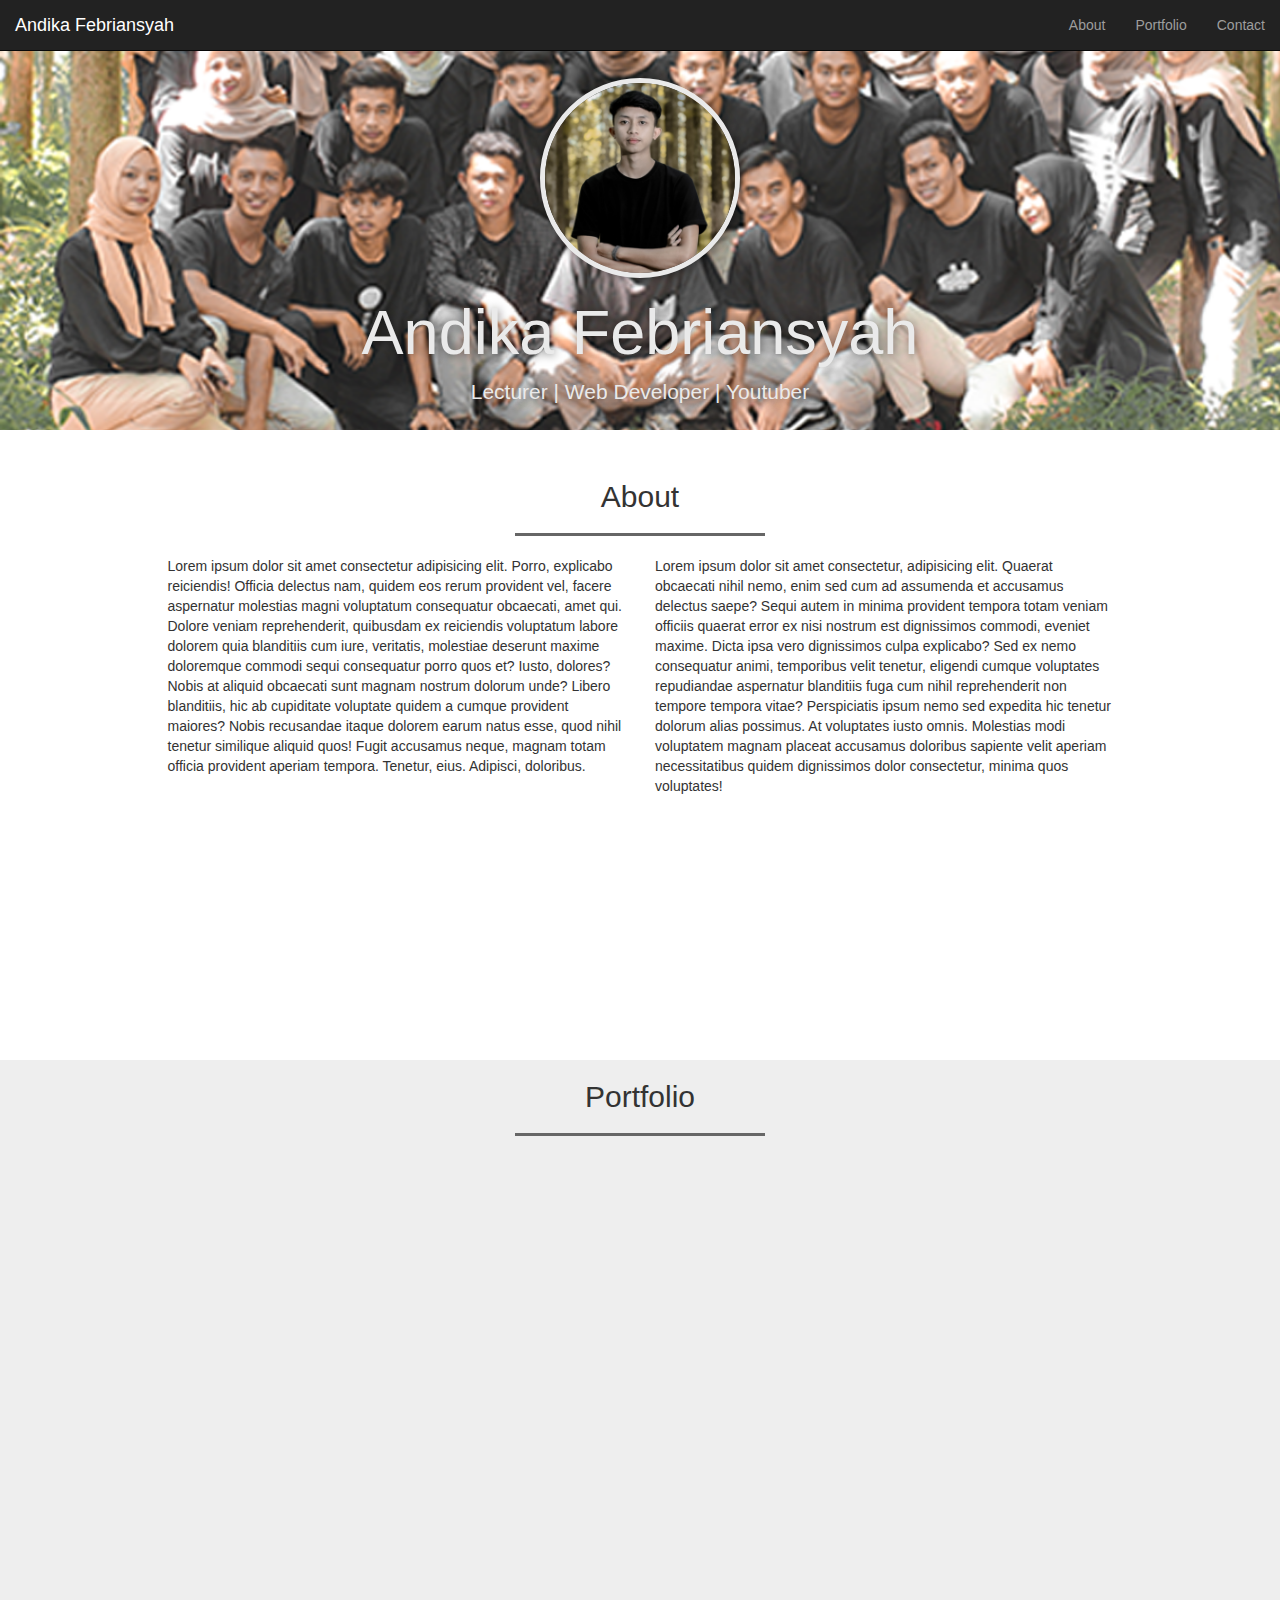
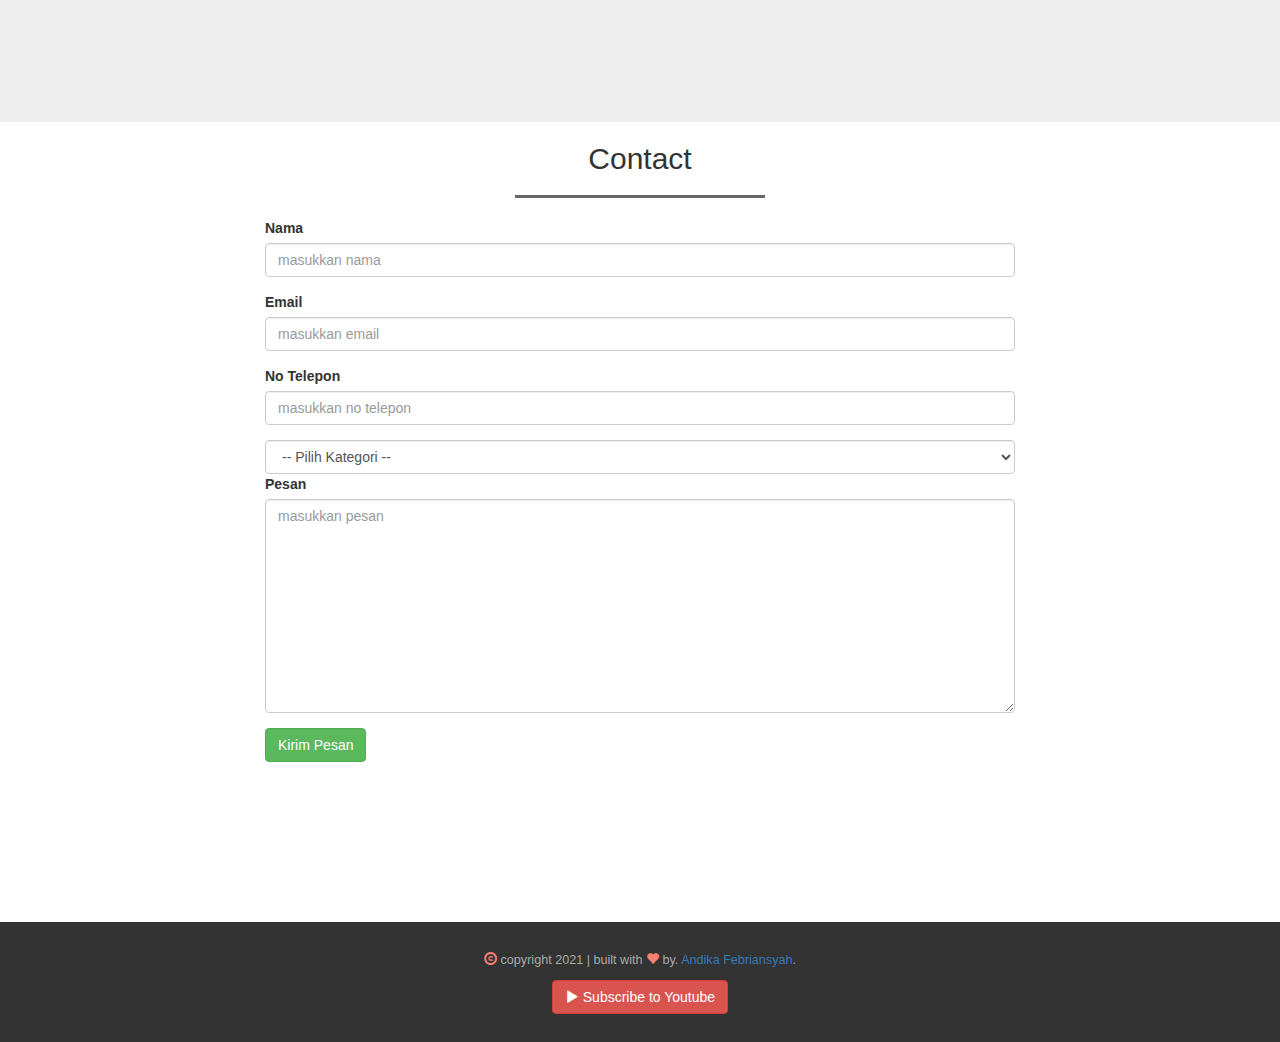
<file: index.html>
<!DOCTYPE html>
<html lang="en" id="home">
  <head>
    <meta charset="utf-8" />
    <meta http-equiv="X-UA-Compatible" content="IE=edge" />
    <meta name="viewport" content="width=device-width, initial-scale=1" />
    <!-- The above 3 meta tags *must* come first in the head; any other head content must come *after* these tags -->
    <title>My Portfolio</title>

    <!-- Bootstrap -->
    <link href="css/bootstrap.min.css" rel="stylesheet" />
    <link rel="stylesheet" href="css/style.css" />

    <!-- HTML5 shim and Respond.js for IE8 support of HTML5 elements and media queries -->
    <!-- WARNING: Respond.js doesn't work if you view the page via file:// -->
    <!--[if lt IE 9]>
      <script src="https://oss.maxcdn.com/html5shiv/3.7.3/html5shiv.min.js"></script>
      <script src="https://oss.maxcdn.com/respond/1.4.2/respond.min.js"></script>
    <![endif]-->
  </head>
  <body>
    <!-- navbar -->
    <nav class="navbar navbar-inverse navbar-fixed-top">
      <div class="container-fluid">
        <div class="navbar-header">
          <button type="button" class="navbar-toggle collapsed" data-toggle="collapse" data-target="#bs-example-navbar-collapse-1" aria-expanded="false">
            <span class="sr-only">Toggle navigation</span>
            <span class="icon-bar"></span>
            <span class="icon-bar"></span>
            <span class="icon-bar"></span>
          </button>

          <a href="#home" class="navbar-brand page-scroll">Andika Febriansyah</a>
        </div>

        <div class="collapse navbar-collapse" id="bs-example-navbar-collapse-1">
          <ul class="nav navbar-nav navbar-right">
            <li><a href="#about" class="page-scroll">About</a></li>
            <li><a href="#portfolio" class="page-scroll">Portfolio</a></li>
            <li><a href="#contact" class="page-scroll">Contact</a></li>
          </ul>
        </div>
      </div>
    </nav>
    <!-- akhir navbar -->

    <!-- Jumbotron -->
    <div class="jumbotron text-center">
      <img src="img/pp.png" class="img-circle" />
      <h1>Andika Febriansyah</h1>
      <p>Lecturer | Web Developer | Youtuber</p>
    </div>
    <!-- Akhir Jumbotron -->

    <!-- About -->
    <section class="about" id="about">
      <div class="container">
        <div class="row">
          <div class="col-sm-12">
            <h2 class="text-center">About</h2>
            <hr />
          </div>
        </div>

        <div class="row">
          <div class="col-sm-5 col-sm-offset-1">
            <p class="pKiri">
              Lorem ipsum dolor sit amet consectetur adipisicing elit. Porro, explicabo reiciendis! Officia delectus nam, quidem eos rerum provident vel, facere aspernatur molestias magni voluptatum consequatur obcaecati, amet qui. Dolore
              veniam reprehenderit, quibusdam ex reiciendis voluptatum labore dolorem quia blanditiis cum iure, veritatis, molestiae deserunt maxime doloremque commodi sequi consequatur porro quos et? Iusto, dolores? Nobis at aliquid
              obcaecati sunt magnam nostrum dolorum unde? Libero blanditiis, hic ab cupiditate voluptate quidem a cumque provident maiores? Nobis recusandae itaque dolorem earum natus esse, quod nihil tenetur similique aliquid quos! Fugit
              accusamus neque, magnam totam officia provident aperiam tempora. Tenetur, eius. Adipisci, doloribus.
            </p>
          </div>
          <div class="col-sm-5">
            <p class="pKanan">
              Lorem ipsum dolor sit amet consectetur, adipisicing elit. Quaerat obcaecati nihil nemo, enim sed cum ad assumenda et accusamus delectus saepe? Sequi autem in minima provident tempora totam veniam officiis quaerat error ex nisi
              nostrum est dignissimos commodi, eveniet maxime. Dicta ipsa vero dignissimos culpa explicabo? Sed ex nemo consequatur animi, temporibus velit tenetur, eligendi cumque voluptates repudiandae aspernatur blanditiis fuga cum nihil
              reprehenderit non tempore tempora vitae? Perspiciatis ipsum nemo sed expedita hic tenetur dolorum alias possimus. At voluptates iusto omnis. Molestias modi voluptatem magnam placeat accusamus doloribus sapiente velit aperiam
              necessitatibus quidem dignissimos dolor consectetur, minima quos voluptates!
            </p>
          </div>
        </div>
      </div>
    </section>
    <!-- Akhir About -->

    <!-- Portfolio -->
    <section class="portfolio" id="portfolio">
      <div class="container">
        <div class="row">
          <div class="col-sm-12 text-center">
            <h2>Portfolio</h2>
            <hr />
          </div>
        </div>

        <div class="row">
          <div class="col-sm-4">
            <a href="" class="thumbnail">
              <img src="img/portfolio/3.png" />
            </a>
          </div>
          <div class="col-sm-4">
            <a href="" class="thumbnail">
              <img src="img/portfolio/2.png" />
            </a>
          </div>
          <div class="col-sm-4">
            <a href="" class="thumbnail">
              <img src="img/portfolio/5.png" />
            </a>
          </div>
          <div class="col-sm-4">
            <a href="" class="thumbnail">
              <img src="img/portfolio/1.png" />
            </a>
          </div>
          <div class="col-sm-4">
            <a href="" class="thumbnail">
              <img src="img/portfolio/6.png" />
            </a>
          </div>
          <div class="col-sm-4">
            <a href="" class="thumbnail">
              <img src="img/portfolio/4.png" />
            </a>
          </div>
        </div>
      </div>
    </section>
    <!-- Akhir Portfolio -->

    <!-- Contact -->
    <section class="contact" id="contact">
      <div class="container">
        <div class="row">
          <div class="col-sm-12 text-center">
            <h2>Contact</h2>
            <hr />
          </div>
        </div>

        <div class="row">
          <div class="col-sm-8 col-sm-offset-2">
            <form>
              <div class="form-group">
                <label for="nama">Nama</label>
                <input type="text" id="nama" class="form-control" placeholder="masukkan nama" />
              </div>
              <div class="form-group">
                <label for="email">Email</label>
                <input type="email" id="email" class="form-control" placeholder="masukkan email" />
              </div>
              <div class="form-group">
                <label for="telp">No Telepon</label>
                <input type="tel" id="telp" class="form-control" placeholder="masukkan no telepon" />
              </div>
              <select class="form-control">
                <option>-- Pilih Kategori --</option>
                <option>Web Design</option>
                <option>Web Development</option>
              </select>
              <div class="form-group">
                <label for="pesan">Pesan</label>
                <textarea rows="10" class="form-control" placeholder="masukkan pesan"></textarea>
              </div>
              <button type="submit" class="btn btn-success">Kirim Pesan</button>
            </form>
          </div>
        </div>
      </div>
    </section>
    <!-- Akhir Contact -->

    <!-- footer -->
    <footer>
      <div class="container text-center">
        <div class="row">
          <div class="col-sm-12">
            <p><i class="glyphicon glyphicon-copyright-mark"></i> copyright 2021 | built with <i class="glyphicon glyphicon-heart"></i> by. <a href="https://instagram.com/afebriii">Andika Febriansyah</a>.</p>
          </div>
        </div>
        <div class="row">
          <div class="col-sm-12">
            <a href="https://www.youtube.com/channel/UC1t9QKP_LS1pxX5DifjxKZg" class="btn btn-danger"><i class="glyphicon glyphicon-play"></i> Subscribe to Youtube</a>
          </div>
        </div>
      </div>
    </footer>
    <!-- akhir footer -->

    <!-- jQuery (necessary for Bootstrap's JavaScript plugins) -->
    <script src="js/jquery-3.6.0.min.js"></script>
    <script src="js/jquery.easing.1.3.js"></script>
    <!-- Include all compiled plugins (below), or include individual files as needed -->
    <script src="js/bootstrap.min.js"></script>

    <script src="js/script.js"></script>
  </body>
</html>
</file>
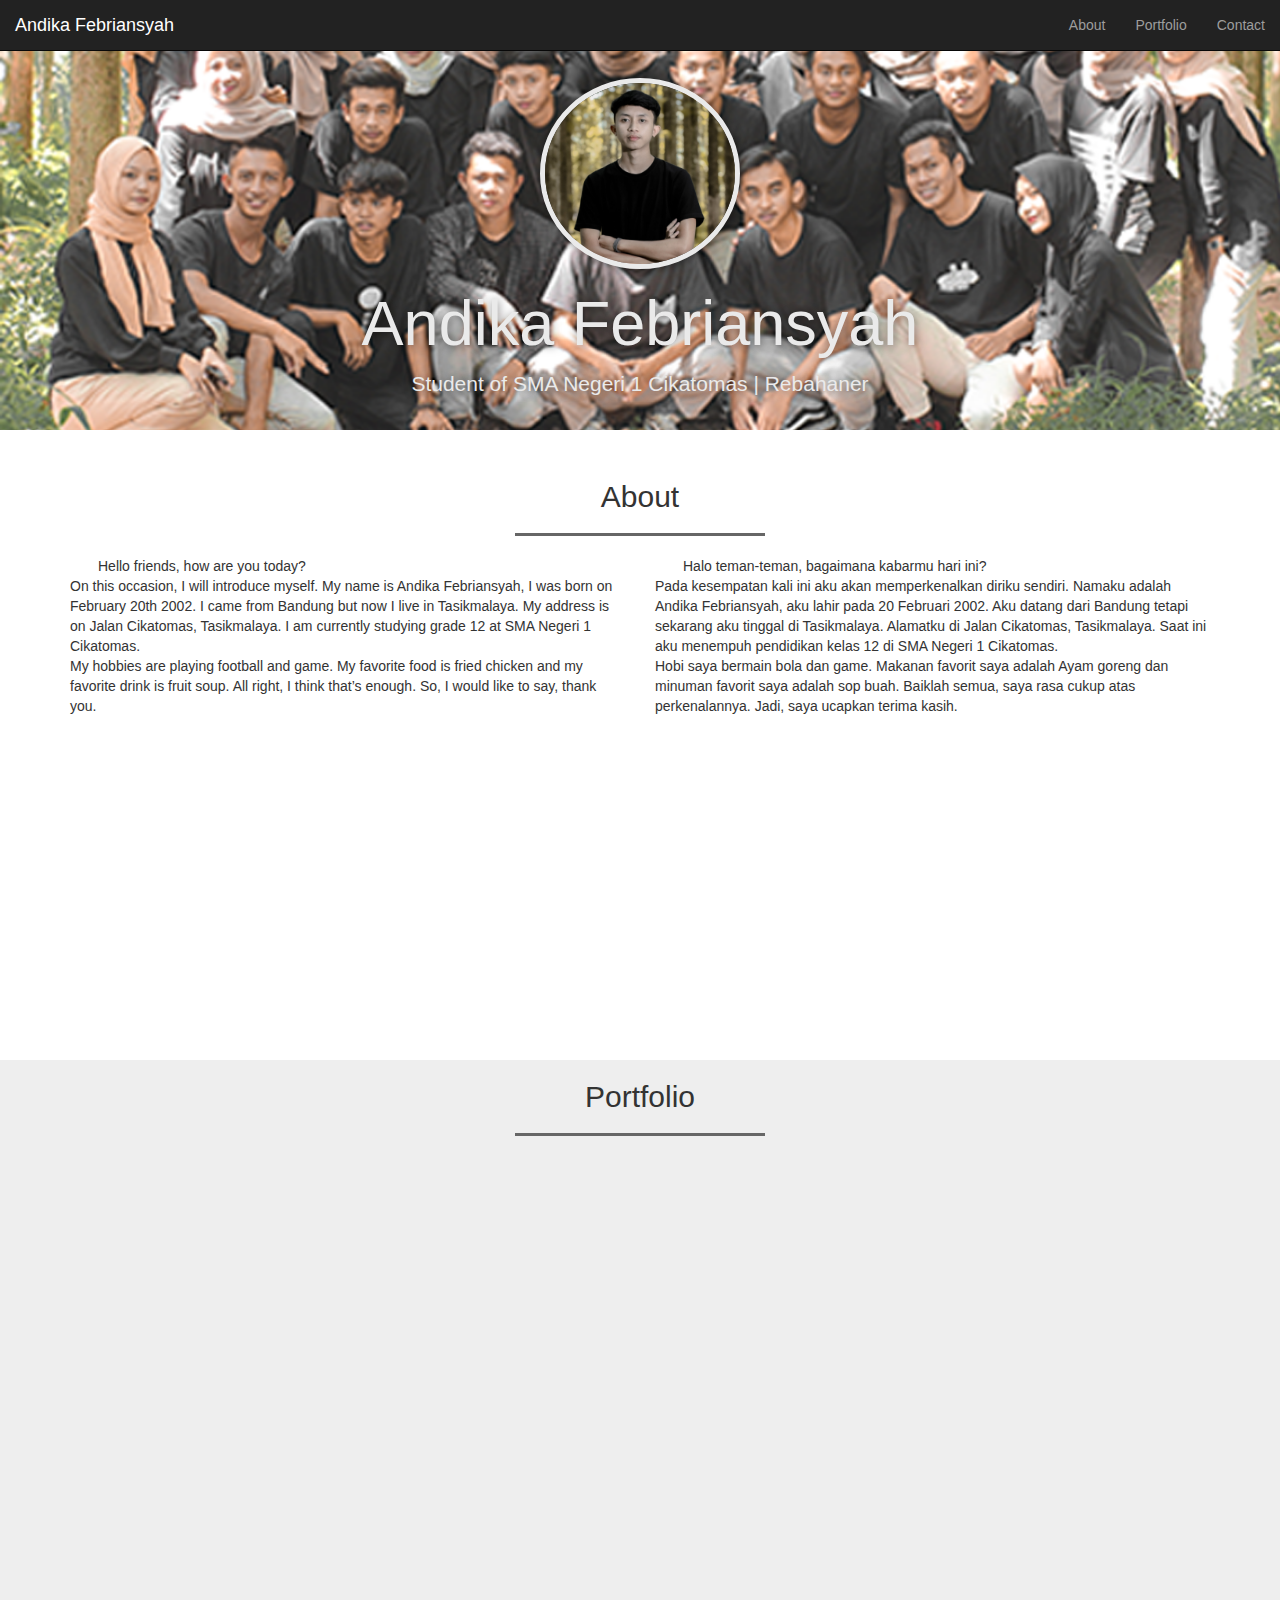
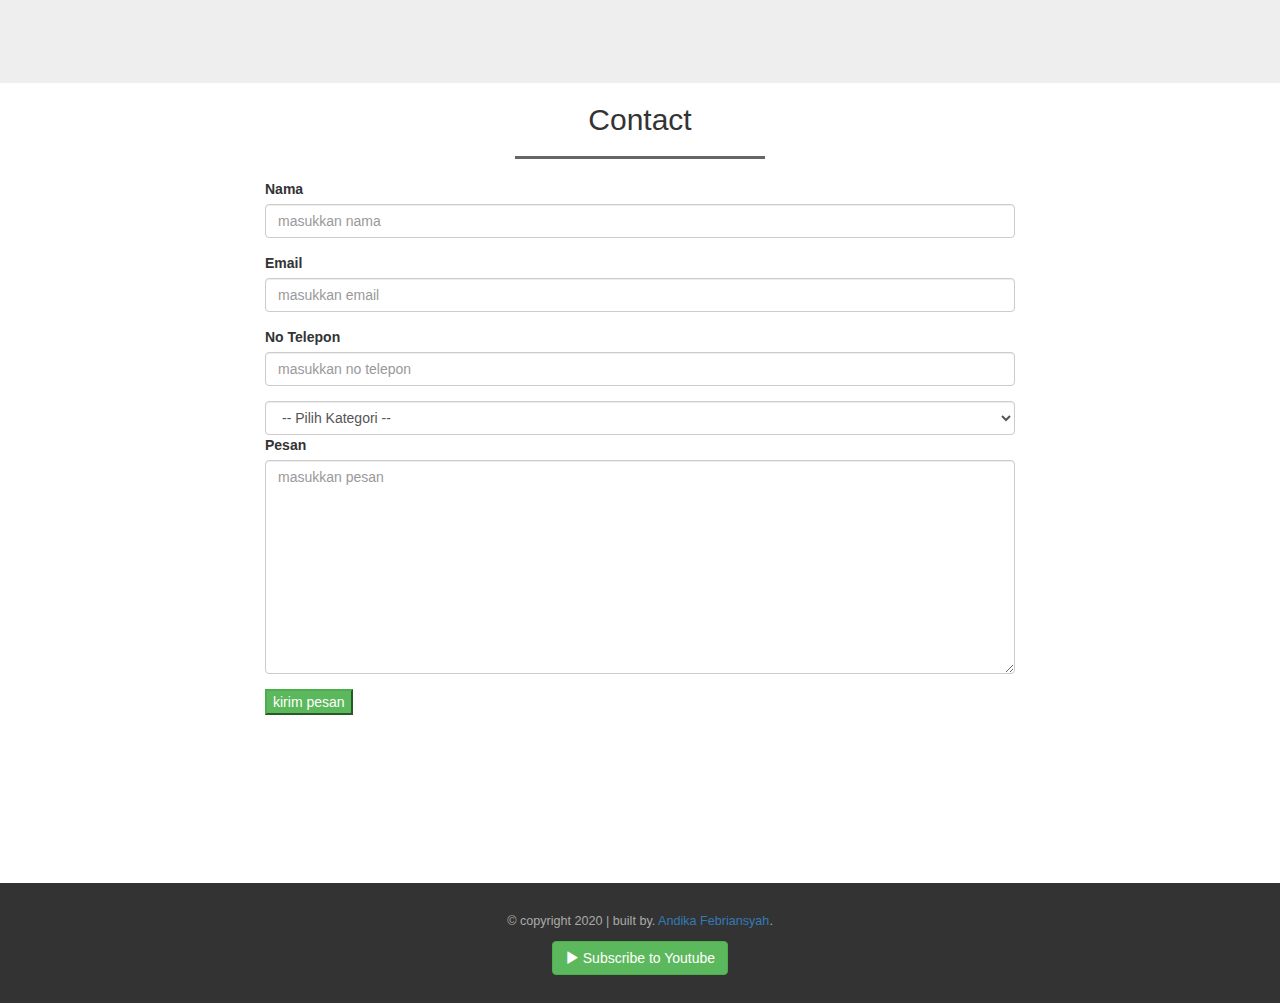
<file: andikak.html>
<!DOCTYPE html>
<html lang="en" id="home">
    <head>
    <meta charset="utf-8">
    <meta http-equiv="X-UA-Compatible" content="IE=edge">
    <meta name="viewport" content="width=device-width, initial-scale=1">
    <!-- The above 3 meta tags *must* come first in the head; any other head content must come *after* these tags -->
    <title>My Portofolio</title>

    <!-- Bootstrap -->
    <link href="css/bootstrap.min.css" rel="stylesheet">
    <link rel="stylesheet" href="css/style.css">

    <!-- HTML5 shim and Respond.js for IE8 support of HTML5 elements and media queries -->
    <!-- WARNING: Respond.js doesn't work if you view the page via file:// -->
    <!--[if lt IE 9]>
        <script src="https://oss.maxcdn.com/html5shiv/3.7.3/html5shiv.min.js"></script>
        <script src="https://oss.maxcdn.com/respond/1.4.2/respond.min.js"></script>
    <![endif]-->
    </head>
    <body>

    <!-- navbar -->
    <nav class="navbar navbar-inverse navbar-fixed-top">
        <div class="container-fluid">
            <div class="navbar-header">

                <button type="button" class="navbar-toggle collapsed" data-toggle="collapse" data-target="#bs-example-navbar-collapse-1" aria-expanded="false">
                    <span class="sr-only">Toggle navigation</span>
                    <span class="icon-bar"></span>
                    <span class="icon-bar"></span>
                    <span class="icon-bar"></span>
                </button>

                <a href="#home" class="navbar-brand page-scroll">Andika Febriansyah</a>
            </div>

            <div class="collapse navbar-collapse" id="bs-example-navbar-collapse-1">
                <ul class="nav navbar-nav navbar-right">
                    <li><a href="#about" class="page-scroll">About</a></li>
                    <li><a href="#portfolio" class="page-scroll">Portfolio</a></li>
                    <li><a href="#contact" class="page-scroll">Contact</a></li>
                </ul>
            </div>
        </div>
    </nav>
    <!-- akhir navbar  -->
    
    <!-- Jumbotron -->
    <div class="jumbotron text-center">
        <img src="image/pp.jpg" class="img-circle">
        <h1>Andika Febriansyah</h1>
        <p>Student of SMA Negeri 1 Cikatomas | Rebahaner</p>
    </div>
    <!-- Akhir Jumbotron -->

    <!-- About -->
    <section class="about" id="about">
        <div class="container">
            <div class="row">
                <div class="col-sm-12">
                    <h2 class="text-center">About</h2>
                    <hr>
                </div>
            </div>

            <div class="row">
                <div class="col-sm-6">
                    <p class="pkiri">&ensp;&ensp;&ensp;&ensp;Hello friends, how are you today?<br>
                        On this occasion, I will introduce myself. My name is Andika Febriansyah, I was born on February 20th 2002. I came from Bandung but now I live in Tasikmalaya. My address is on Jalan Cikatomas, Tasikmalaya. I am currently studying grade 12 at SMA Negeri 1 Cikatomas. <br>
                        My hobbies are playing football and game. My favorite food is fried chicken and my favorite drink is fruit soup. All right, I think that’s enough. So, I would like to say, thank you.<br>
                    </p>
                </div>
                <div class="col-sm-6">
                    <p class="pkanan">&ensp;&ensp;&ensp;&ensp;Halo teman-teman, bagaimana kabarmu hari ini? <br>
                        Pada kesempatan kali ini aku akan memperkenalkan diriku sendiri. Namaku adalah Andika Febriansyah, aku lahir pada 20 Februari 2002. Aku datang dari Bandung tetapi sekarang aku tinggal di Tasikmalaya. Alamatku di Jalan Cikatomas, Tasikmalaya. Saat ini aku menempuh pendidikan kelas 12 di SMA Negeri 1 Cikatomas. <br>
                        Hobi saya bermain bola dan game. Makanan favorit saya adalah Ayam goreng dan minuman favorit saya adalah sop buah. Baiklah semua, saya rasa cukup atas perkenalannya. Jadi, saya ucapkan terima kasih.</p>
                </div>
            </div>
        </div>
    </section>
    <!-- Akhir About -->

    <!-- portfolio -->
    <section class="portfolio" id="portfolio">
        <div class="container">
            <div class="row">
                <div class="col-sm-12 text-center">
                    <h2>Portfolio</h2>
                    <hr>
                </div>
            </div>
            
            <div class="row">
                <div class="col-sm-4">
                    <a href="" class="thumbnail">
                        <img src="image/a1.jpg">
                    </a>
                </div>   
                <div class="col-sm-4">
                    <a href="" class="thumbnail">
                        <img src="image/a4.jpg">
                    </a>
                </div>
                <div class="col-sm-4">
                    <a href="" class="thumbnail">
                        <img src="image/a2.jpg">
                    </a>
                </div>
                <div class="col-sm-4">
                    <a href="" class="thumbnail">
                        <img src="image/a7.jpg">
                    </a>
                </div>
                <div class="col-sm-4">
                    <a href="" class="thumbnail">
                        <img src="image/a6.jpg">
                    </a>
                </div>
                <div class="col-sm-4">
                    <a href="" class="thumbnail">
                        <img src="image/a5.jpg">
                    </a>
                </div>    
            </div>
        </div>
    </section>
    <!-- akhir portfolio -->

    <!-- contact  -->
    <section class="contact" id="contact">
        <div class="container">
            <div class="row">
                <div class="col-sm-12 text-center">
                    <h2>Contact</h2>
                    <hr>
                </div>
            </div>

            <div class="row">
                <div class="col-sm-8 col-sm-offset-2">
                    <form>
                        <div class="form-group">
                            <label for="nama">Nama</label>
                            <input type="text" id="nama" class="form-control" placeholder="masukkan nama">
                        </div>
                        <div class="form-group">
                            <label for="email">Email</label>
                            <input type="email" id="email" class="form-control" placeholder="masukkan email">
                        </div>
                        <div class="form-group">
                            <label for="telp">No Telepon</label>
                            <input type="tel" id="telp" class="form-control" placeholder="masukkan no telepon">
                        </div>

                        <select class="form-control">
                            <option>-- Pilih Kategori --</option>
                            <option>Nomer Whatapp</option>
                            <option>Nama Instagram</option>
                        </select>
                        <div class="form-group">
                            <label for="pesan">Pesan</label>
                            <textarea class="form-control" rows="10" placeholder="masukkan pesan"></textarea>
                        </div>
                        <button type="submit" class="btn-success">kirim pesan</button>

                    </form>
                </div>
            </div>
        </div>
    </section>
    <!-- akhir contact -->


    <!-- footer -->
        <footer>
            <div class="container text-center">
                <div class="row">
                    <div class="col-sm-12">
                        <p>&copy; copyright 2020 | built by. <a href="http://instagram.com/afebriii" target="_blank">Andika Febriansyah</a>.</p>
                    </div>
                </div>
                </div>
                <div class="row">
                    <div class="col-sm-12 text-center">
                        <a href="https://www.youtube.com/channel/UC1t9QKP_LS1pxX5DifjxKZg?view_as=subscriber" target="_blank" class="btn btn-success"><i class="glyphicon glyphicon-play"></i> Subscribe to Youtube</a>
                    </div>
                </div>
            </div>
        </footer>
    <!-- akhit footer -->
    <!-- jQuery (necessary for Bootstrap's JavaScript plugins) -->
    <script src="js/jquery-3.5.1.min.js"></script>
    <script src="js/jquery.easing.1.3.js"></script>
    <!-- Include all compiled plugins (below), or include individual files as needed -->
    <script src="js/bootstrap.min.js"></script>

    <script src="js/script.js"></script>
    </body>
</html>
</file>
<file: css/style.css>
html {
  position: relative;
}

body {
  margin-bottom: 120px;
  margin-top: 30px;
}

.jumbotron {
  height: 400px;
  background-image: url(../img/header-bg.png);
  background-attachment: fixed;
  background-size: cover;
  background-position: 0 -400px;
  color: #eaeaea;
  overflow: hidden;
}

.jumbotron img {
  width: 200px;
  border: 5px solid #eaeaea;
  box-shadow: 1px 1px 10px rgba(0, 0, 0, 0.5);
}

.jumbotron h1,
.jumbotron p {
  text-shadow: 1px 1px 10px rgba(0, 0, 0, 0.5);
}

hr {
  width: 250px;
  border-top: 3px solid #666;
}

section {
  min-height: 600px;
}

.pKiri,
.pKanan {
  opacity: 0;
  transform: translate(-50px, 0) rotate(15deg);
  transition: 1s;
}

.pKanan {
  transform: translate(50px, 0) rotate(-15deg);
}

.pKiri.pMuncul,
.pKanan.pMuncul {
  opacity: 1;
  transform: translate(0, 0);
}

.portfolio {
  background-color: #eee;
}

.portfolio .thumbnail {
  opacity: 0;
  transform: translate(0, -40px);
  transition: 0.5s;
}

.portfolio .thumbnail.muncul {
  opacity: 1;
  transform: translate(0, 0);
}

.contact {
  min-height: 800px;
}

footer {
  position: absolute;
  bottom: 0;
  width: 100%;
  height: 120px;
  background-color: #333;
  padding-top: 30px;
}

footer p {
  color: #aaa;
  font-size: 0.9em;
}

footer p i {
  color: salmon;
}
</file>
